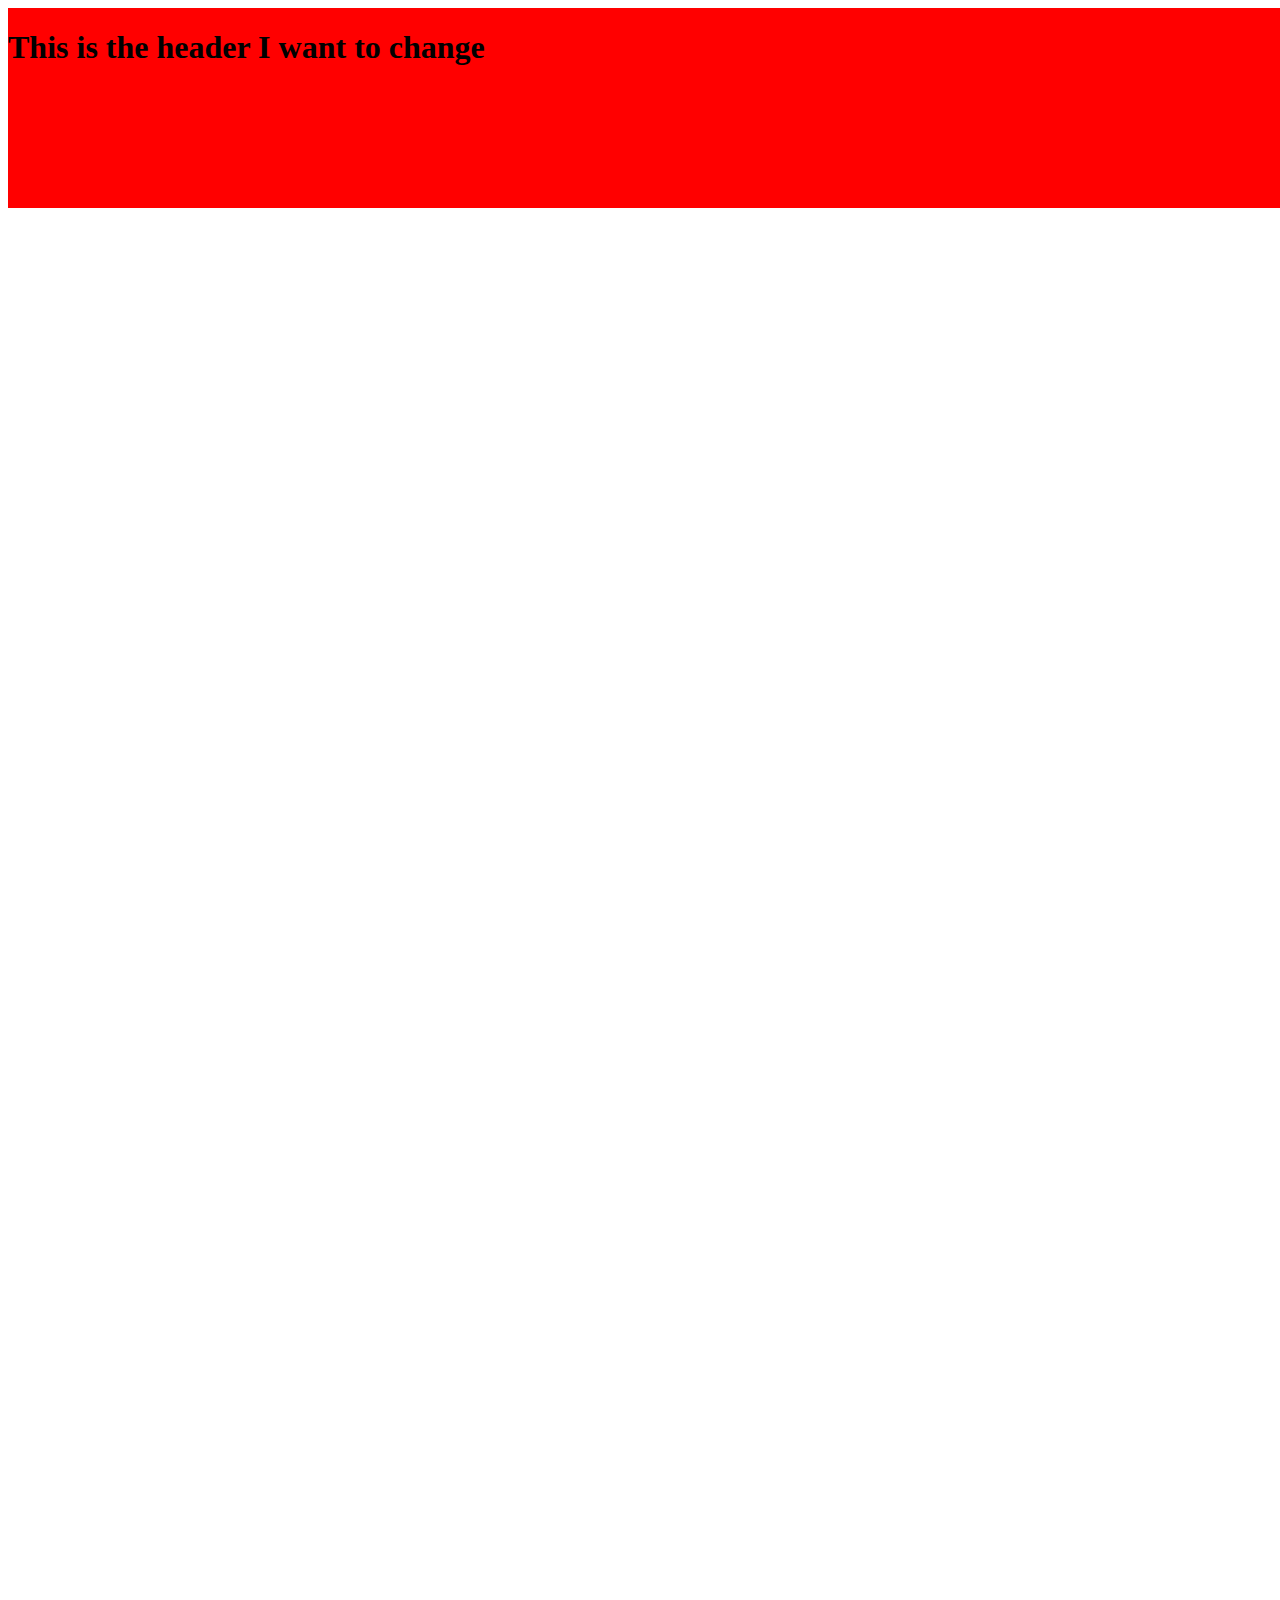
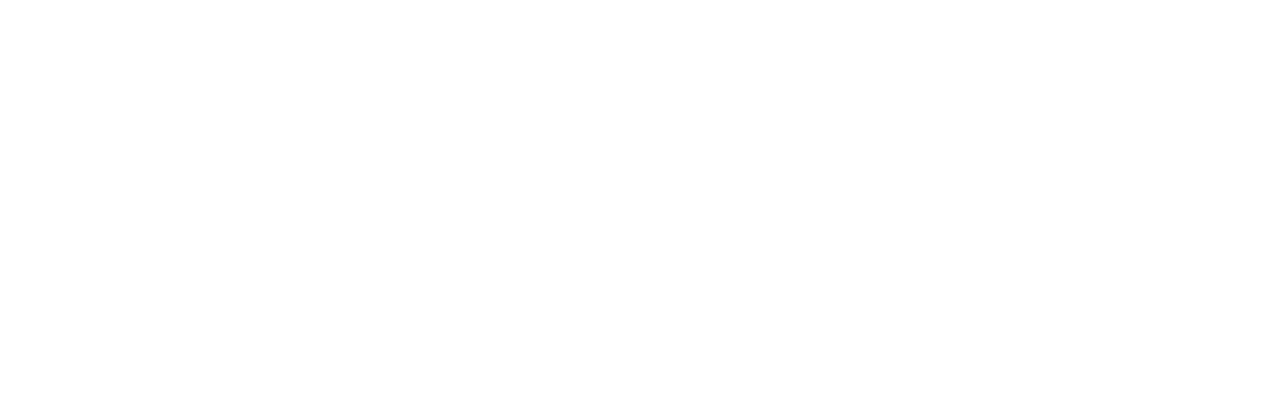
<file: index.html>
<!DOCTYPE html>
<html xmlns='http://www.w3.org/1999/xhtml' xml:lang='en' lang='en'>
  <head>
    <meta http-equiv='content-type' content='text/html;charset=utf-8' />
    <link type='text/css' rel='stylesheet' href='external.css' />
    <script type='text/javascript' src='external.js'></script>
  </head>
<body>
  <header>
    <h1>This is the header I want to change</h1>
  </header>
</body>
</html>
</file>
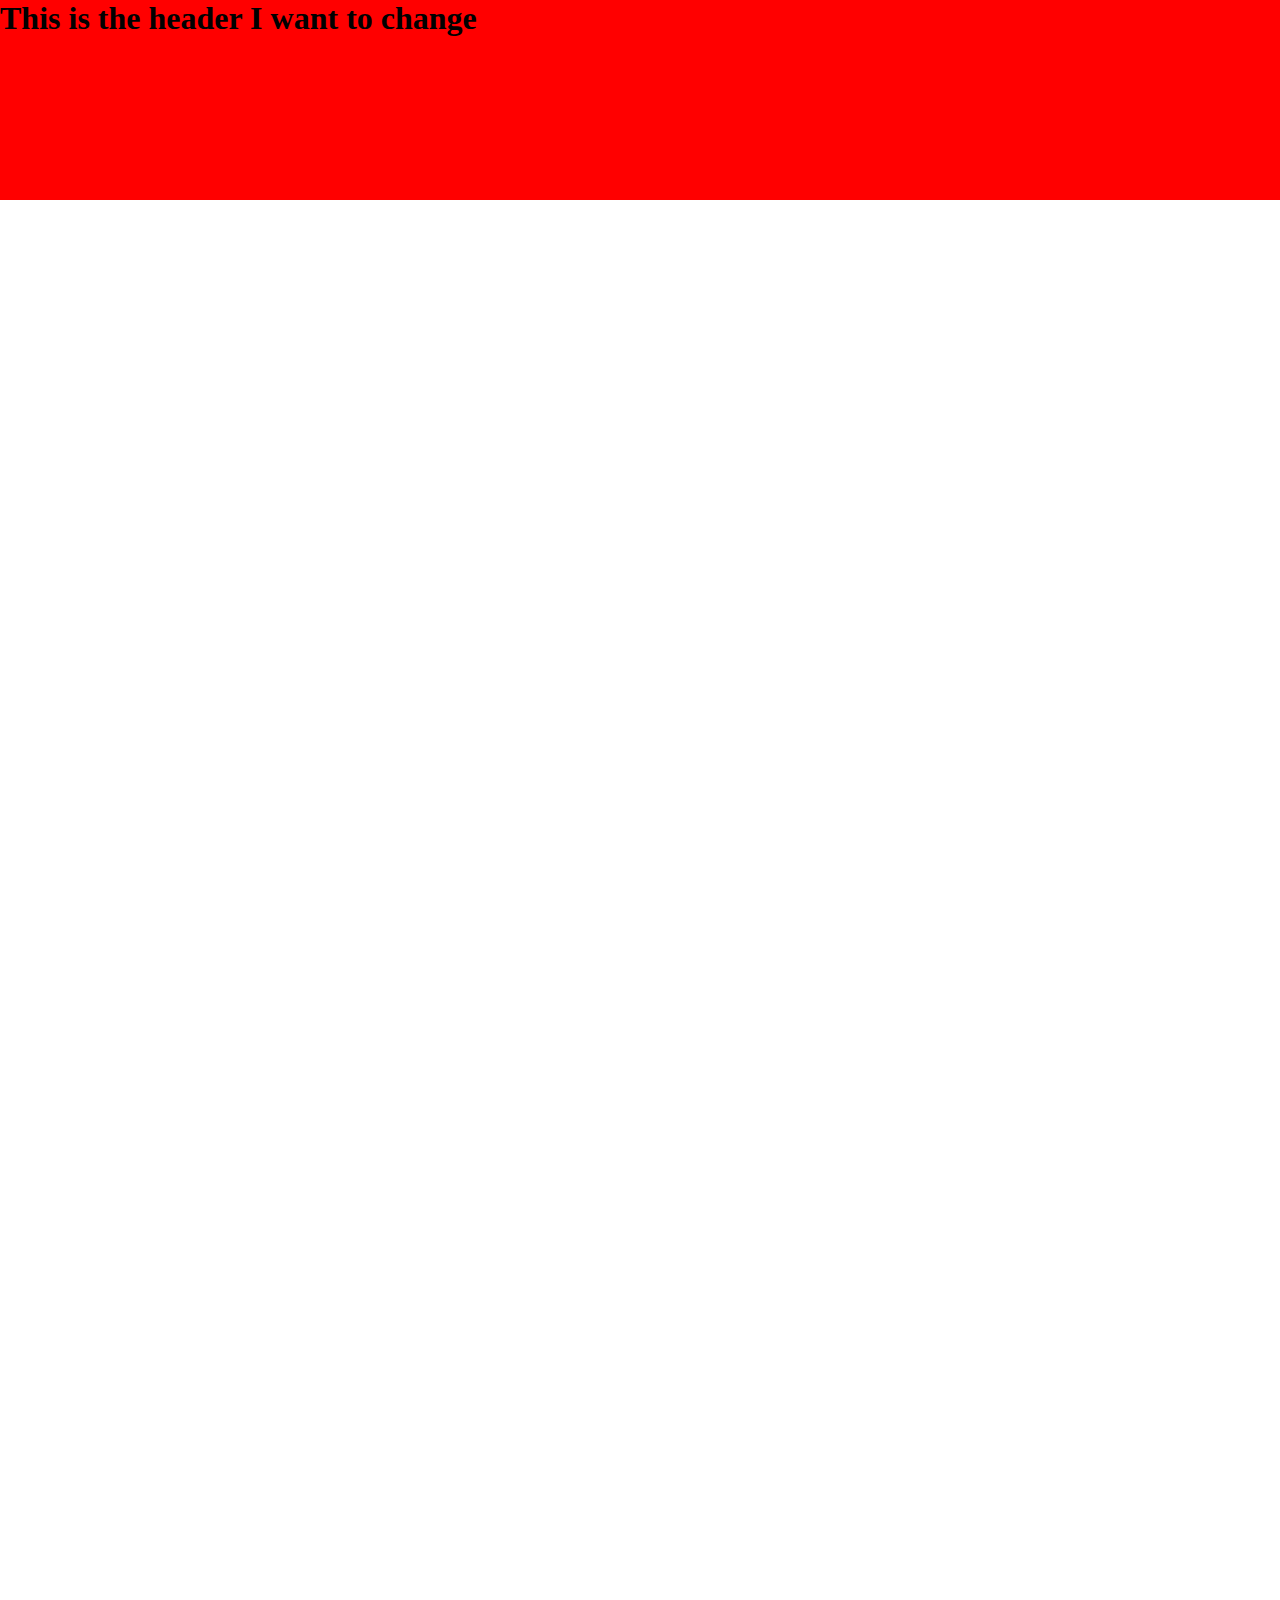
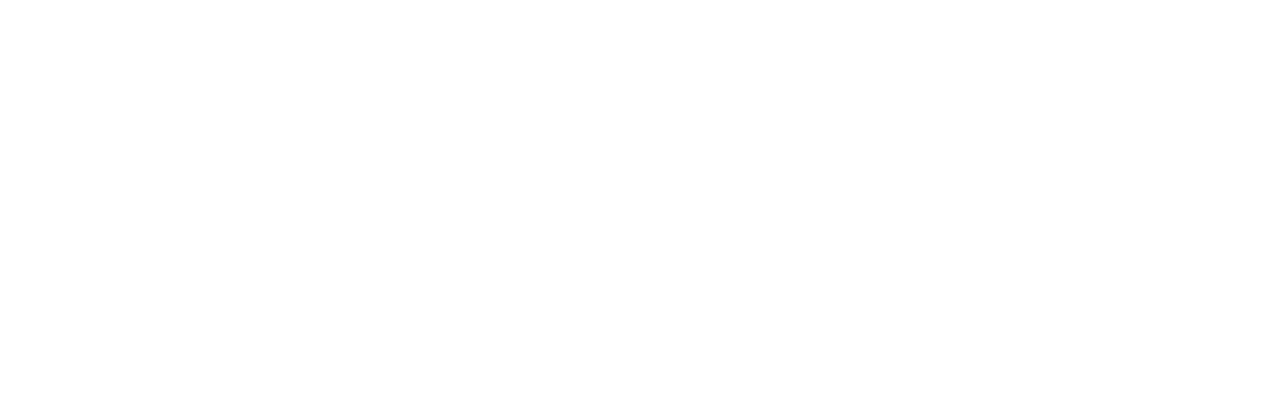
<file: index-2.html>
<!DOCTYPE html>
<html xmlns='http://www.w3.org/1999/xhtml' xml:lang='en' lang='en'>
    <head>
        <title>Scroll</title>
        <meta http-equiv='content-type' content='text/html;charset=utf-8' />
        <style>
            /* external.css */
            *{margin: 0;padding: 0;}
            body{height: 2000px;}
            header{width: 100%;height: 200px;background-color: red;position: fixed;transition: 1s;}
        </style>
    </head>
<body>
    <header>
    <h1>This is the header I want to change</h1>
    </header>
    <script>
        var doc, bod, htm;
        addEventListener('load', function(){
            doc = document; bod = doc.body; htm = doc.documentElement;
            addEventListener('scroll', function(){
                doc.querySelector('header').style.height = htm.scrollTop > 199 ? '100px' : '200px';
            });
        });
    </script>
</body>
</html>
</file>
<file: external.css>
/* external.css */
body{
  height: 2000px;
}
header{
  width: 100%;
  height: 200px;
  background-color: red;
  position: fixed;
}
</file>
